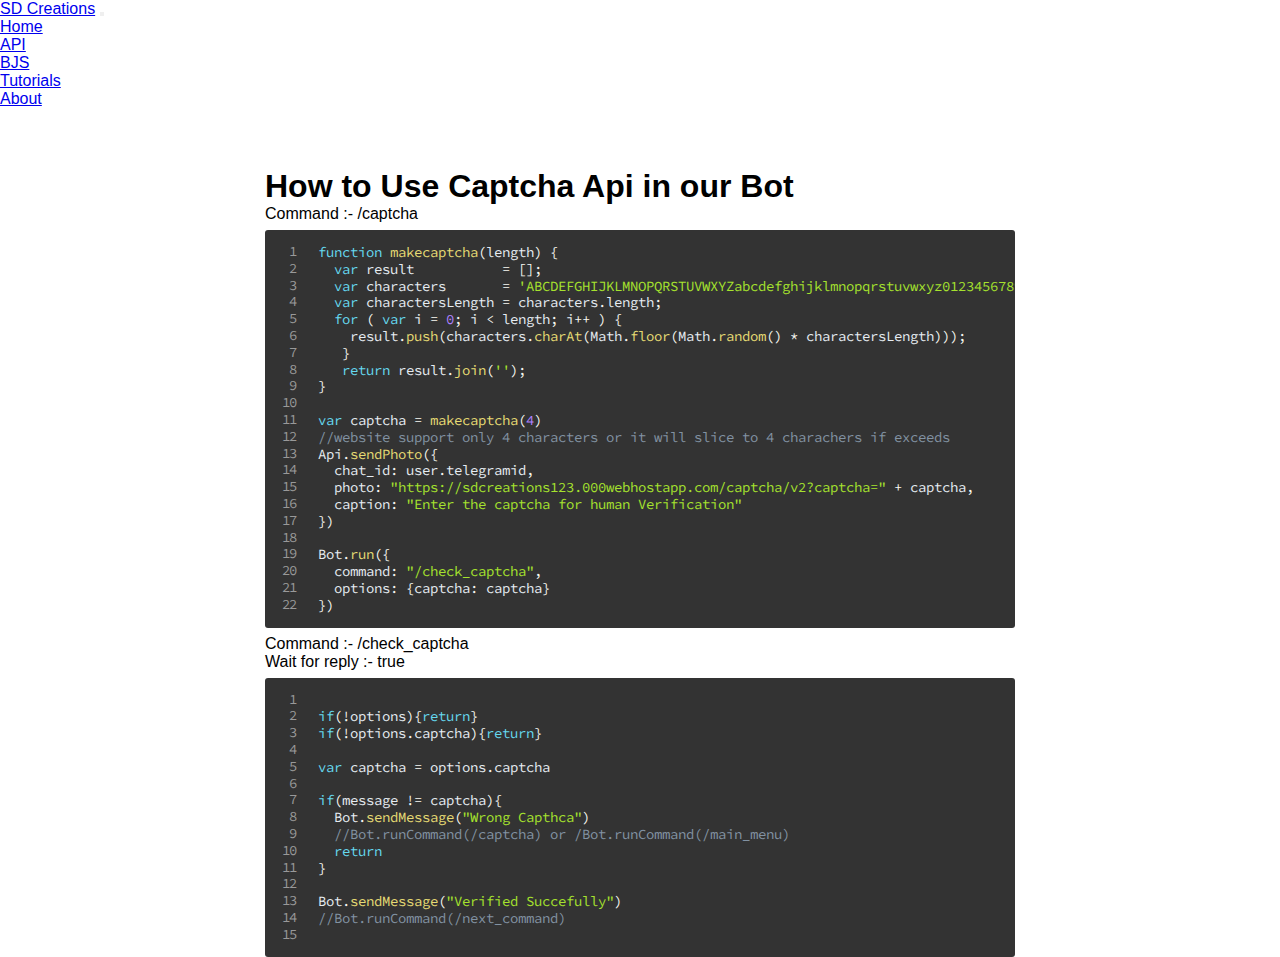
<file: bjs/how -to-use-captcha-api-in-our-bot.html>
<!DOCTYPE html>
<html>
<title>BB - SD Creations</title>

<head>
  <meta charset="UTF-8">
  <meta name="description" content="SD Creations - Help u in creating own telegram bot with bots.business">
  <meta name="keywords" content="BB,Bots Business,SD creatiions">
  <meta name="viewport"
    content="width=device-width, height=device-height,  initial-scale=1.0, user-scalable=no, user-scalable=0;" />
  <link rel="icon" type="image/x-icon" href="/images/logo.ico" />
  <base target="_top">
  <script src="https://ajax.googleapis.com/ajax/libs/jquery/3.5.1/jquery.min.js"></script>
  <link rel="stylesheet" href="https://cdnjs.cloudflare.com/ajax/libs/font-awesome/4.7.0/css/font-awesome.min.css">
  <link rel="stylesheet" href="/css/bjs.css">
  <link rel="preconnect" href="https://fonts.gstatic.com">
  <link rel="preconnect" href="https://fonts.gstatic.com">
  <link href="https://fonts.googleapis.com/css?family=Source+Code+Pro:500&display=swap" rel="stylesheet">
  <script src="/js/index.js"></script>
  <link href="https://cdn.jsdelivr.net/npm/bootstrap@5.0.1/dist/css/bootstrap.min.css" rel="stylesheet"
        integrity="sha384-+0n0xVW2eSR5OomGNYDnhzAbDsOXxcvSN1TPprVMTNDbiYZCxYbOOl7+AMvyTG2x" crossorigin="anonymous">
  <script src="https://cdn.jsdelivr.net/npm/bootstrap@5.0.1/dist/js/bootstrap.bundle.min.js"
        integrity="sha384-gtEjrD/SeCtmISkJkNUaaKMoLD0//ElJ19smozuHV6z3Iehds+3Ulb9Bn9Plx0x4"
        crossorigin="anonymous"></script>


</head>

<body>
  <section id="top_nav">

    <nav class="navbar navbar-expand-lg navbar-dark bg-primary fixed-top">
      <div class="container-fluid">
          <a class="navbar-brand" href="#">SD Creations</a>
          <button class="navbar-toggler" type="button" data-bs-toggle="collapse" data-bs-target="#navbarNav"
              aria-controls="navbarNav" aria-expanded="false" aria-label="Toggle navigation">
              <span class="navbar-toggler-icon"></span>
          </button>
          <div class="collapse navbar-collapse" id="navbarNav">
              <ul class="nav navbar-nav ms-auto">
                  <li class="nav-item px-3">
                      <a class="nav-link active" href="/">Home</a>
                  </li>
                  <li class="nav-item px-3">
                      <a class="nav-link" href="https://docs.api.sdcreations.tk/">API</a>
                  </li>
                  <li class="nav-item px-3">
                      <a class="nav-link" href="/bjs">BJS</a>
                  </li>
                  <li class="nav-item px-3">
                      <a class="nav-link" href="/tutorials">Tutorials</a>
                  </li>
                  <li class="nav-item px-3">
                      <a class="nav-link" href="/#about-page">About</a>
                  </li>
              </ul>
          </div>
      </div>
  </nav>
  
  </section>
  <section id="content">
    <div class="content ">
      <H2 class="" style="font-size: 32px;"> How to Use Captcha Api in our Bot</H2>
      <div class="line-numbers jumbotron mt-3" style="width: auto;">
      <div class=" fs-6">
        <span class="fw-bolder ">Command :-</span>  /captcha
      </div>

<pre data-prismjs-copy="Copy">
<code id="demo" class="language-js">function makecaptcha(length) {
  var result           = [];
  var characters       = 'ABCDEFGHIJKLMNOPQRSTUVWXYZabcdefghijklmnopqrstuvwxyz0123456789';
  var charactersLength = characters.length;
  for ( var i = 0; i < length; i++ ) {
    result.push(characters.charAt(Math.floor(Math.random() * charactersLength)));
   }
   return result.join('');
}

var captcha = makecaptcha(4)  
//website support only 4 characters or it will slice to 4 charachers if exceeds
Api.sendPhoto({
  chat_id: user.telegramid,
  photo: "https://sdcreations123.000webhostapp.com/captcha/v2?captcha=" + captcha,
  caption: "Enter the captcha for human Verification"
})

Bot.run({
  command: "/check_captcha",
  options: {captcha: captcha}
})
</code></pre>
</div>

<div class="line-numbers jumbotron mt-3" style="width: auto;">
<div class="">
  <span class="fw-bolder">Command :-</span>  /check_captcha
</div>
<div class="">
  <span class="fw-bolder">Wait for reply :-</span> true
</div>
<pre data-prismjs-copy="Copy">
<code id="demo" class="language-js" >
if(!options){return}
if(!options.captcha){return}

var captcha = options.captcha

if(message != captcha){
  Bot.sendMessage("Wrong Capthca")
  //Bot.runCommand(/captcha) or /Bot.runCommand(/main_menu)
  return
}

Bot.sendMessage("Verified Succefully")
//Bot.runCommand(/next_command) 

</code></pre>
</div>
    </div>
  </section>
</body>

</html>
</file>
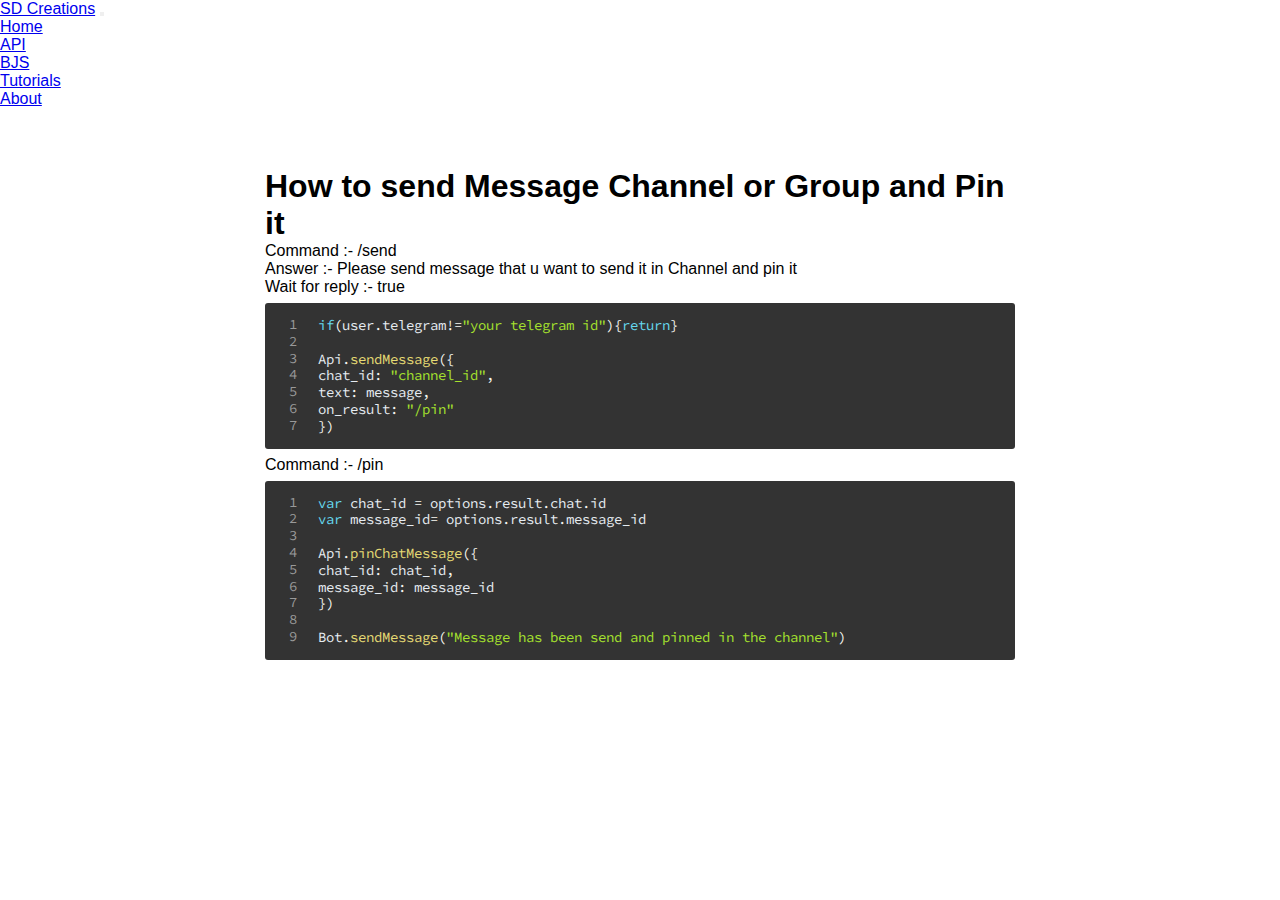
<file: bjs/how-to-send-message-channel-or-group-and-pin-it.html>
<!DOCTYPE html>
<html>
<title>BB - SD Creations</title>

<head>
  <meta charset="UTF-8">
  <meta name="description" content="SD Creations - Help u in creating own telegram bot with bots.business">
  <meta name="keywords" content="BB,Bots Business,SD creatiions">
  <meta name="viewport"
    content="width=device-width, height=device-height,  initial-scale=1.0, user-scalable=no, user-scalable=0;" />
  <link rel="icon" type="image/x-icon" href="/images/logo.ico" />
  <base target="_top">
  <script src="https://ajax.googleapis.com/ajax/libs/jquery/3.5.1/jquery.min.js"></script>
  <link rel="stylesheet" href="https://cdnjs.cloudflare.com/ajax/libs/font-awesome/4.7.0/css/font-awesome.min.css">
  <link rel="stylesheet" href="/css/bjs.css">
  <link rel="preconnect" href="https://fonts.gstatic.com">
  <link rel="preconnect" href="https://fonts.gstatic.com">
  <link href="https://fonts.googleapis.com/css?family=Source+Code+Pro:500&display=swap" rel="stylesheet">
  <script src="/js/index.js"></script>
  <link href="https://cdn.jsdelivr.net/npm/bootstrap@5.0.1/dist/css/bootstrap.min.css" rel="stylesheet"
        integrity="sha384-+0n0xVW2eSR5OomGNYDnhzAbDsOXxcvSN1TPprVMTNDbiYZCxYbOOl7+AMvyTG2x" crossorigin="anonymous">
  <script src="https://cdn.jsdelivr.net/npm/bootstrap@5.0.1/dist/js/bootstrap.bundle.min.js"
        integrity="sha384-gtEjrD/SeCtmISkJkNUaaKMoLD0//ElJ19smozuHV6z3Iehds+3Ulb9Bn9Plx0x4"
        crossorigin="anonymous"></script>


</head>

<body>
  <section id="top_nav">

    <nav class="navbar navbar-expand-lg navbar-dark bg-primary fixed-top">
      <div class="container-fluid">
          <a class="navbar-brand" href="#">SD Creations</a>
          <button class="navbar-toggler" type="button" data-bs-toggle="collapse" data-bs-target="#navbarNav"
              aria-controls="navbarNav" aria-expanded="false" aria-label="Toggle navigation">
              <span class="navbar-toggler-icon"></span>
          </button>
          <div class="collapse navbar-collapse" id="navbarNav">
              <ul class="nav navbar-nav ms-auto">
                  <li class="nav-item px-3">
                      <a class="nav-link " href="/">Home</a>
                  </li>
                  <li class="nav-item px-3">
                      <a class="nav-link" href="https://docs.api.sdcreations.tk/">API</a>
                  </li>
                  <li class="nav-item px-3">
                      <a class="nav-link active" href="/bjs">BJS</a>
                  </li>
                  <li class="nav-item px-3">
                      <a class="nav-link" href="/tutorials">Tutorials</a>
                  </li>
                  <li class="nav-item px-3">
                      <a class="nav-link" href="/#about-page">About</a>
                  </li>
              </ul>
          </div>
      </div>
  </nav>
  
  </section>
  <section id="content">
    <div class="content ">
      <H2 class="" style="font-size: 32px;">How to send Message Channel or Group and Pin it </H2>
      <div class="line-numbers jumbotron mt-3" style="width: auto;">
      <div class=" fs-6">
        <span class="fw-bolder ">Command :-</span> /send
      </div>
      <div class=" fs-6">
        <span class="fw-bolder ">Answer :-</span> Please send message that u want to send it in Channel and pin it
      </div>      <div class=" fs-6">
        <span class="fw-bolder ">Wait for reply :-</span>  true
      </div>

<pre data-prismjs-copy="Copy">
<code id="demo" class="language-js">if(user.telegram!="your telegram id"){return}

Api.sendMessage({
chat_id: "channel_id",
text: message,
on_result: "/pin"
})
</code></pre>
</div>

<div class="line-numbers jumbotron mt-3" style="width: auto;">
  <div class=" fs-6">
    <span class="fw-bolder ">Command :-</span> /pin
  </div>

<pre data-prismjs-copy="Copy">
<code id="demo" class="language-js">var chat_id = options.result.chat.id
var message_id= options.result.message_id

Api.pinChatMessage({
chat_id: chat_id,
message_id: message_id
})

Bot.sendMessage("Message has been send and pinned in the channel")
</code></pre>
</div>

</div>
  </section>
</body>

</html>
</file>
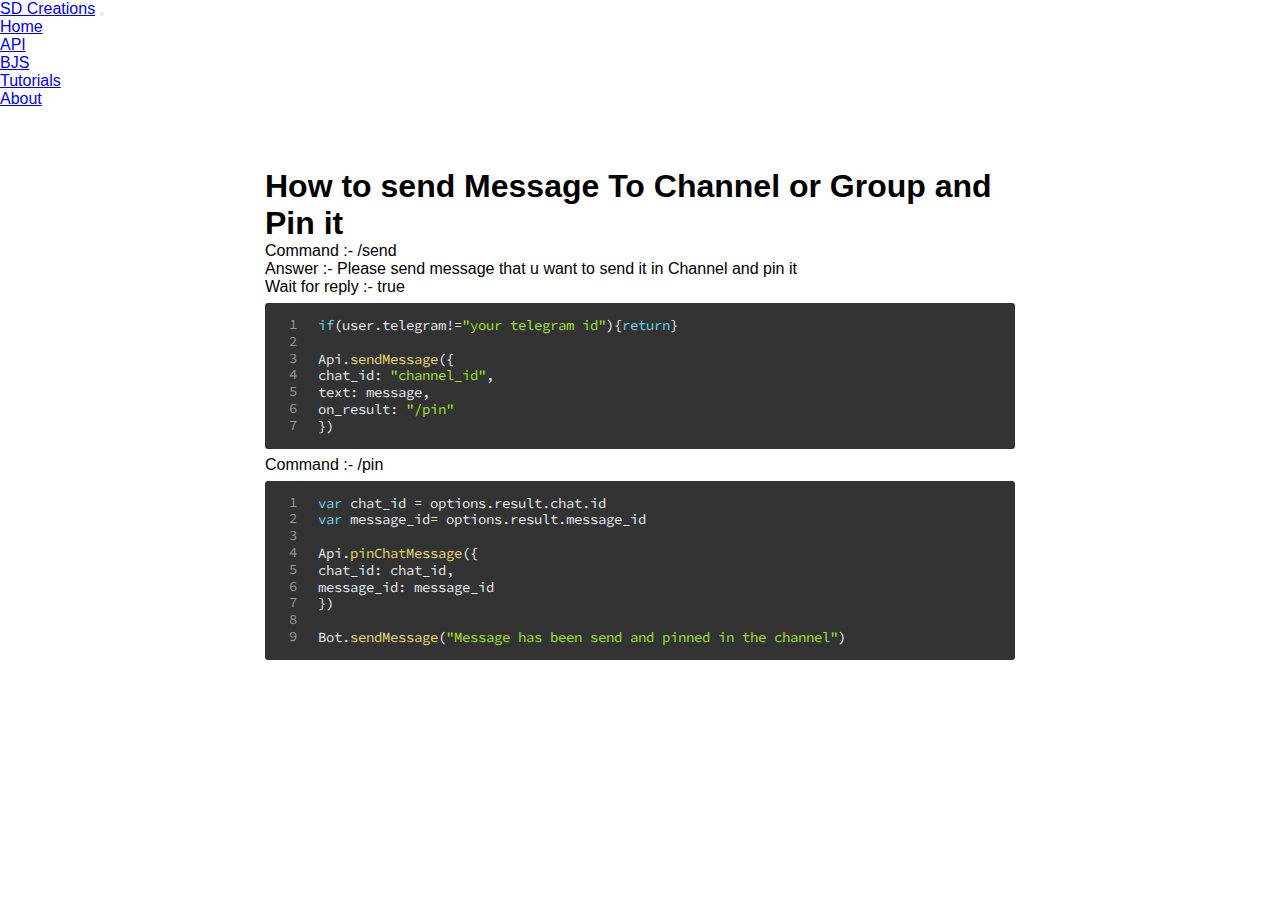
<file: bjs/how-to-send-message-to-channel-or-group-and-pin-it.html>
<!DOCTYPE html>
<html>
<title>BB - SD Creations</title>

<head>
  <meta charset="UTF-8">
  <meta name="description" content="SD Creations - Help u in creating own telegram bot with bots.business">
  <meta name="keywords" content="BB,Bots Business,SD creatiions">
  <meta name="viewport"
    content="width=device-width, height=device-height,  initial-scale=1.0, user-scalable=no, user-scalable=0;" />
  <link rel="icon" type="image/x-icon" href="/images/logo.ico" />
  <base target="_top">
  <script src="https://ajax.googleapis.com/ajax/libs/jquery/3.5.1/jquery.min.js"></script>
  <link rel="stylesheet" href="https://cdnjs.cloudflare.com/ajax/libs/font-awesome/4.7.0/css/font-awesome.min.css">
  <link rel="stylesheet" href="/css/bjs.css">
  <link rel="preconnect" href="https://fonts.gstatic.com">
  <link rel="preconnect" href="https://fonts.gstatic.com">
  <link href="https://fonts.googleapis.com/css?family=Source+Code+Pro:500&display=swap" rel="stylesheet">
  <script src="/js/index.js"></script>
  <link href="https://cdn.jsdelivr.net/npm/bootstrap@5.0.1/dist/css/bootstrap.min.css" rel="stylesheet"
        integrity="sha384-+0n0xVW2eSR5OomGNYDnhzAbDsOXxcvSN1TPprVMTNDbiYZCxYbOOl7+AMvyTG2x" crossorigin="anonymous">
  <script src="https://cdn.jsdelivr.net/npm/bootstrap@5.0.1/dist/js/bootstrap.bundle.min.js"
        integrity="sha384-gtEjrD/SeCtmISkJkNUaaKMoLD0//ElJ19smozuHV6z3Iehds+3Ulb9Bn9Plx0x4"
        crossorigin="anonymous"></script>


</head>

<body>
  <section id="top_nav">

    <nav class="navbar navbar-expand-lg navbar-dark bg-primary fixed-top">
      <div class="container-fluid">
          <a class="navbar-brand" href="#">SD Creations</a>
          <button class="navbar-toggler" type="button" data-bs-toggle="collapse" data-bs-target="#navbarNav"
              aria-controls="navbarNav" aria-expanded="false" aria-label="Toggle navigation">
              <span class="navbar-toggler-icon"></span>
          </button>
          <div class="collapse navbar-collapse" id="navbarNav">
              <ul class="nav navbar-nav ms-auto">
                  <li class="nav-item px-3">
                      <a class="nav-link " href="/">Home</a>
                  </li>
                  <li class="nav-item px-3">
                      <a class="nav-link" href="https://docs.api.sdcreations.tk/">API</a>
                  </li>
                  <li class="nav-item px-3">
                      <a class="nav-link active" href="/bjs">BJS</a>
                  </li>
                  <li class="nav-item px-3">
                      <a class="nav-link" href="/tutorials">Tutorials</a>
                  </li>
                  <li class="nav-item px-3">
                      <a class="nav-link" href="/#about-page">About</a>
                  </li>
              </ul>
          </div>
      </div>
  </nav>
  
  </section>
  <section id="content">
    <div class="content ">
      <H2 class="" style="font-size: 32px;">How to send Message To Channel or Group and Pin it </H2>
      <div class="line-numbers jumbotron mt-3" style="width: auto;">
      <div class=" fs-6">
        <span class="fw-bolder ">Command :-</span> /send
      </div>
      <div class=" fs-6">
        <span class="fw-bolder ">Answer :-</span> Please send message that u want to send it in Channel and pin it
      </div>      <div class=" fs-6">
        <span class="fw-bolder ">Wait for reply :-</span>  true
      </div>

<pre data-prismjs-copy="Copy">
<code id="demo" class="language-js">if(user.telegram!="your telegram id"){return}

Api.sendMessage({
chat_id: "channel_id",
text: message,
on_result: "/pin"
})
</code></pre>
</div>

<div class="line-numbers jumbotron mt-3" style="width: auto;">
  <div class=" fs-6">
    <span class="fw-bolder ">Command :-</span> /pin
  </div>

<pre data-prismjs-copy="Copy">
<code id="demo" class="language-js">var chat_id = options.result.chat.id
var message_id= options.result.message_id

Api.pinChatMessage({
chat_id: chat_id,
message_id: message_id
})

Bot.sendMessage("Message has been send and pinned in the channel")
</code></pre>
</div>

</div>
  </section>
</body>

</html>
</file>
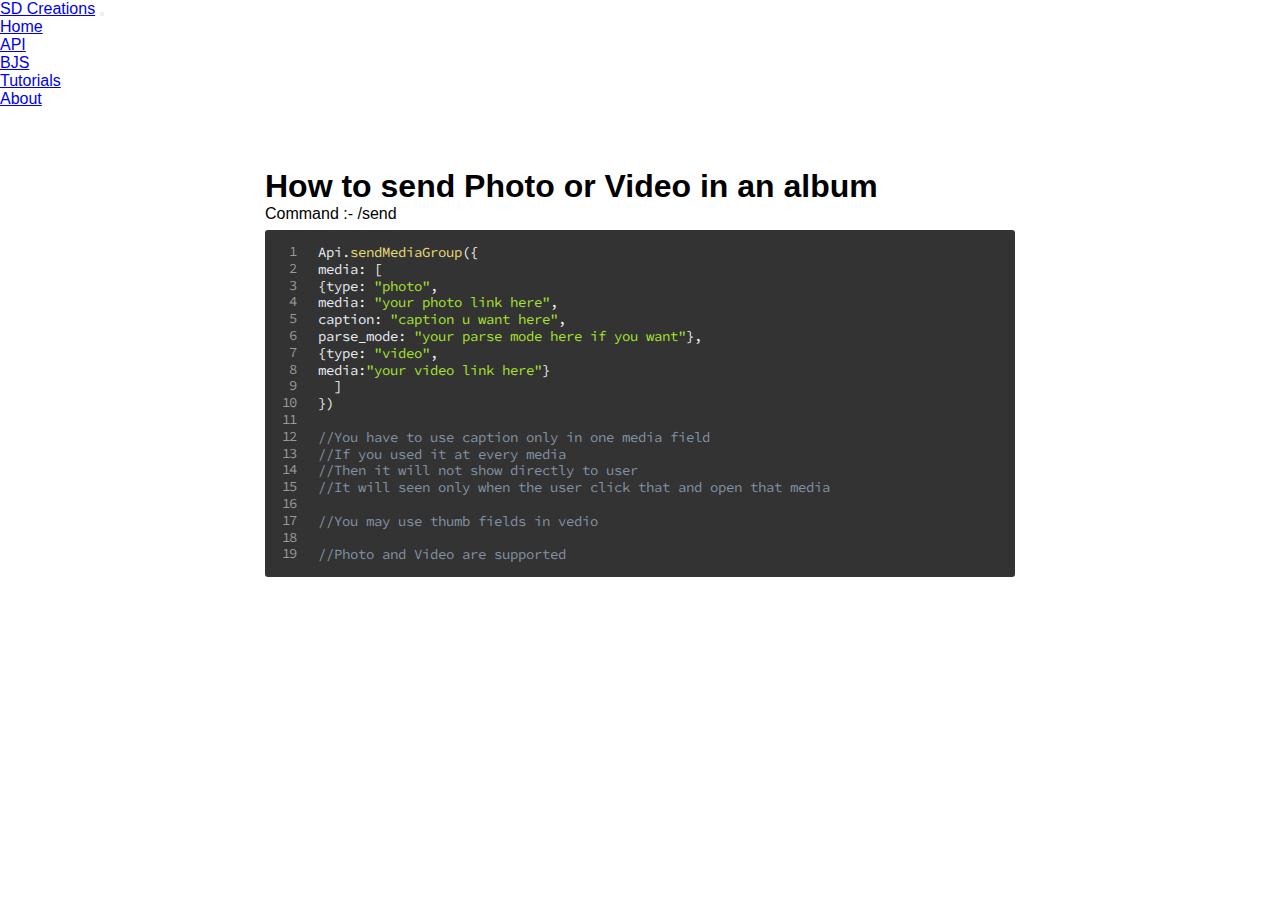
<file: bjs/how-to-send-photo-or-video-in-an-album.html>
<!DOCTYPE html>
<html>
<title>BB - SD Creations</title>

<head>
  <meta charset="UTF-8">
  <meta name="description" content="SD Creations - Help u in creating own telegram bot with bots.business">
  <meta name="keywords" content="BB,Bots Business,SD creatiions">
  <meta name="viewport"
    content="width=device-width, height=device-height,  initial-scale=1.0, user-scalable=no, user-scalable=0;" />
  <link rel="icon" type="image/x-icon" href="/images/logo.ico" />
  <base target="_top">
  <script src="https://ajax.googleapis.com/ajax/libs/jquery/3.5.1/jquery.min.js"></script>
  <link rel="stylesheet" href="https://cdnjs.cloudflare.com/ajax/libs/font-awesome/4.7.0/css/font-awesome.min.css">
  <link rel="stylesheet" href="/css/bjs.css">
  <link rel="preconnect" href="https://fonts.gstatic.com">
  <link rel="preconnect" href="https://fonts.gstatic.com">
  <link href="https://fonts.googleapis.com/css?family=Source+Code+Pro:500&display=swap" rel="stylesheet">
  <script src="/js/index.js"></script>
  <link href="https://cdn.jsdelivr.net/npm/bootstrap@5.0.1/dist/css/bootstrap.min.css" rel="stylesheet"
        integrity="sha384-+0n0xVW2eSR5OomGNYDnhzAbDsOXxcvSN1TPprVMTNDbiYZCxYbOOl7+AMvyTG2x" crossorigin="anonymous">
  <script src="https://cdn.jsdelivr.net/npm/bootstrap@5.0.1/dist/js/bootstrap.bundle.min.js"
        integrity="sha384-gtEjrD/SeCtmISkJkNUaaKMoLD0//ElJ19smozuHV6z3Iehds+3Ulb9Bn9Plx0x4"
        crossorigin="anonymous"></script>


</head>

<body>
  <section id="top_nav">

    <nav class="navbar navbar-expand-lg navbar-dark bg-primary fixed-top">
      <div class="container-fluid">
          <a class="navbar-brand" href="#">SD Creations</a>
          <button class="navbar-toggler" type="button" data-bs-toggle="collapse" data-bs-target="#navbarNav"
              aria-controls="navbarNav" aria-expanded="false" aria-label="Toggle navigation">
              <span class="navbar-toggler-icon"></span>
          </button>
          <div class="collapse navbar-collapse" id="navbarNav">
              <ul class="nav navbar-nav ms-auto">
                  <li class="nav-item px-3">
                      <a class="nav-link " href="/">Home</a>
                  </li>
                  <li class="nav-item px-3">
                      <a class="nav-link" href="https://docs.api.sdcreations.tk/">API</a>
                  </li>
                  <li class="nav-item px-3">
                      <a class="nav-link active" href="/bjs">BJS</a>
                  </li>
                  <li class="nav-item px-3">
                      <a class="nav-link" href="/tutorials">Tutorials</a>
                  </li>
                  <li class="nav-item px-3">
                      <a class="nav-link" href="/#about-page">About</a>
                  </li>
              </ul>
          </div>
      </div>
  </nav>
  
  </section>
  <section id="content">
    <div class="content ">
      <H2 class="" style="font-size: 32px;">How to send Photo or Video in an album</H2>
      <div class="line-numbers jumbotron mt-3" style="width: auto;">
      <div class=" fs-6">
        <span class="fw-bolder ">Command :-</span>  /send
      </div>

<pre data-prismjs-copy="Copy">
<code id="demo" class="language-js">Api.sendMediaGroup({
media: [
{type: "photo", 
media: "your photo link here",
caption: "caption u want here",
parse_mode: "your parse mode here if you want"},
{type: "video", 
media:"your video link here"}
  ]
})

//You have to use caption only in one media field
//If you used it at every media
//Then it will not show directly to user
//It will seen only when the user click that and open that media

//You may use thumb fields in vedio 

//Photo and Video are supported
</code></pre>
</div>

    </div>
  </section>
</body>

</html>
</file>
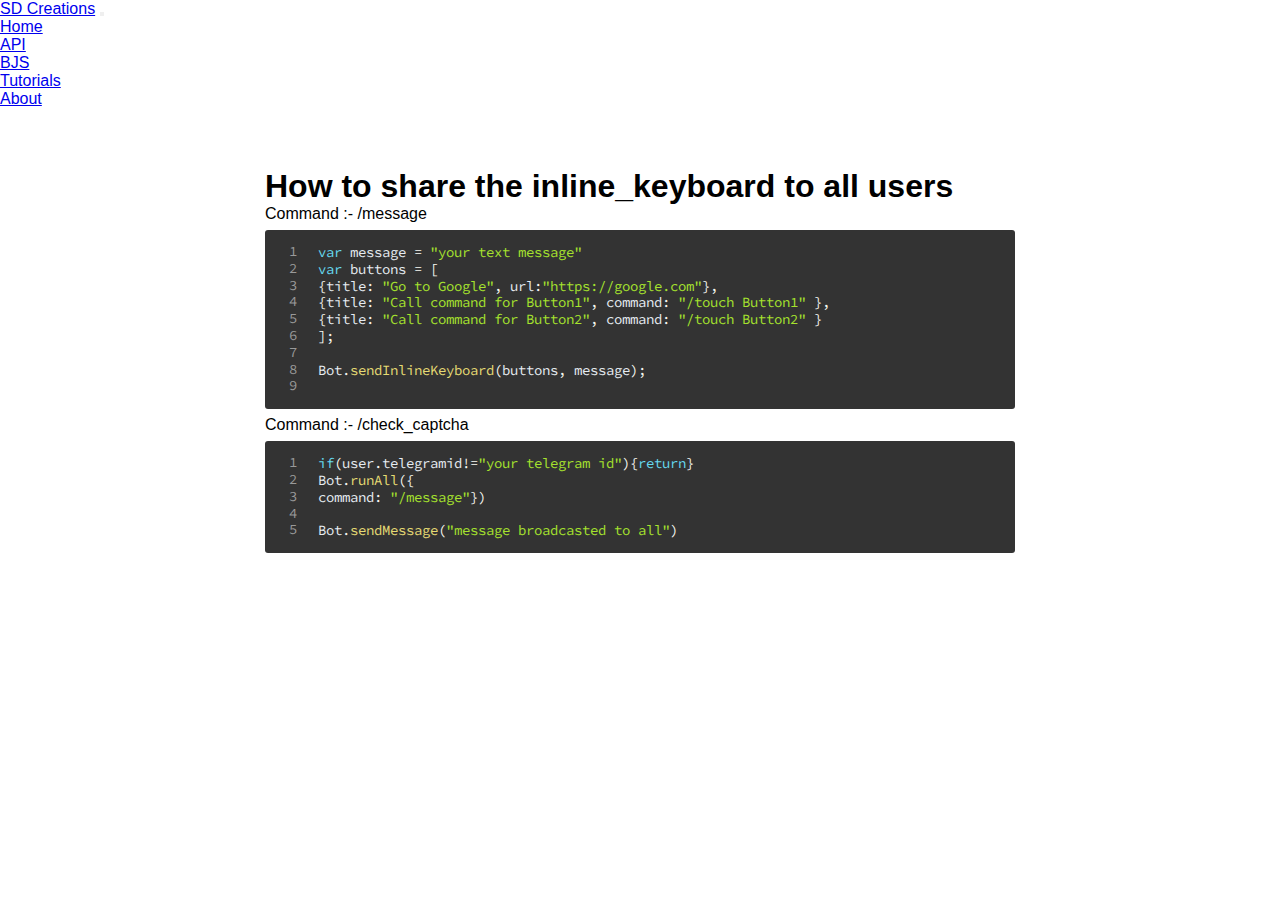
<file: bjs/how-to-share-the-inline-keyboard-to-all-users.html>
<!DOCTYPE html>
<html>
<title>BB - SD Creations</title>

<head>
  <meta charset="UTF-8">
  <meta name="description" content="SD Creations - Help u in creating own telegram bot with bots.business">
  <meta name="keywords" content="BB,Bots Business,SD creatiions">
  <meta name="viewport"
    content="width=device-width, height=device-height,  initial-scale=1.0, user-scalable=no, user-scalable=0;" />
  <link rel="icon" type="image/x-icon" href="/images/logo.ico" />
  <base target="_top">
  <script src="https://ajax.googleapis.com/ajax/libs/jquery/3.5.1/jquery.min.js"></script>
  <link rel="stylesheet" href="https://cdnjs.cloudflare.com/ajax/libs/font-awesome/4.7.0/css/font-awesome.min.css">
  <link rel="stylesheet" href="/css/bjs.css">
  <link rel="preconnect" href="https://fonts.gstatic.com">
  <link rel="preconnect" href="https://fonts.gstatic.com">
  <link href="https://fonts.googleapis.com/css?family=Source+Code+Pro:500&display=swap" rel="stylesheet">
  <script src="/js/index.js"></script>
  <link href="https://cdn.jsdelivr.net/npm/bootstrap@5.0.1/dist/css/bootstrap.min.css" rel="stylesheet"
        integrity="sha384-+0n0xVW2eSR5OomGNYDnhzAbDsOXxcvSN1TPprVMTNDbiYZCxYbOOl7+AMvyTG2x" crossorigin="anonymous">
  <script src="https://cdn.jsdelivr.net/npm/bootstrap@5.0.1/dist/js/bootstrap.bundle.min.js"
        integrity="sha384-gtEjrD/SeCtmISkJkNUaaKMoLD0//ElJ19smozuHV6z3Iehds+3Ulb9Bn9Plx0x4"
        crossorigin="anonymous"></script>


</head>

<body>
  <section id="top_nav">

    <nav class="navbar navbar-expand-lg navbar-dark bg-primary fixed-top">
      <div class="container-fluid">
          <a class="navbar-brand" href="#">SD Creations</a>
          <button class="navbar-toggler" type="button" data-bs-toggle="collapse" data-bs-target="#navbarNav"
              aria-controls="navbarNav" aria-expanded="false" aria-label="Toggle navigation">
              <span class="navbar-toggler-icon"></span>
          </button>
          <div class="collapse navbar-collapse" id="navbarNav">
              <ul class="nav navbar-nav ms-auto">
                  <li class="nav-item px-3">
                      <a class="nav-link " href="/">Home</a>
                  </li>
                  <li class="nav-item px-3">
                      <a class="nav-link" href="https://docs.api.sdcreations.tk/">API</a>
                  </li>
                  <li class="nav-item px-3">
                      <a class="nav-link active" href="/bjs">BJS</a>
                  </li>
                  <li class="nav-item px-3">
                      <a class="nav-link" href="/tutorials">Tutorials</a>
                  </li>
                  <li class="nav-item px-3">
                      <a class="nav-link" href="/#about-page">About</a>
                  </li>
              </ul>
          </div>
      </div>
  </nav>
  
  </section>
  <section id="content">
    <div class="content ">
      <H2 class="" style="font-size: 32px;">How to share the inline_keyboard to all users</H2>
      <div class="line-numbers jumbotron mt-3" style="width: auto;">
      <div class=" fs-6">
        <span class="fw-bolder ">Command :-</span>  /message
      </div>

<pre data-prismjs-copy="Copy">
<code id="demo" class="language-js">var message = "your text message"
var buttons = [
{title: "Go to Google", url:"https://google.com"},
{title: "Call command for Button1", command: "/touch Button1" },
{title: "Call command for Button2", command: "/touch Button2" }
];

Bot.sendInlineKeyboard(buttons, message);

</code></pre>
</div>

<div class="line-numbers jumbotron mt-3" style="width: auto;">
<div class="">
  <span class="fw-bolder">Command :-</span>  /check_captcha
</div>
<pre data-prismjs-copy="Copy">
<code id="demo" class="language-js" >if(user.telegramid!="your telegram id"){return}
Bot.runAll({
command: "/message"})

Bot.sendMessage("message broadcasted to all")
</code></pre>
</div>
    </div>
  </section>
</body>

</html>
</file>
<file: css/bjs.css>
body {
    margin: 0px;
    padding: 0px;
    font-family: 'Exo', sans-serif;
    width: 100%;
    height:100vh;
  }
  
  
  *{
    margin: 0px;
    padding: 0px;
  }
  
 #content{
      padding: 0px 5%;
      margin-top: 60px;
  }

  .content{
    display: block;
    margin-left: auto;
    margin-right: auto;
    width: 100%;
    max-width: 750px;
  }

 code[class*="language-"],
 pre[class*="language-"] {
     color: rgb(230, 236, 241);
     background: none;
     font-family: 'Source Code Pro', monospace;
     font-size: 14px;
     text-align: left;
     white-space: pre;
     word-spacing: normal;
     word-break: normal;
     word-wrap: normal;
     line-height: 1.2;
     -moz-tab-size: 4;
     -o-tab-size: 4;
     tab-size: 2;
 
     -webkit-hyphens: none;
     -moz-hyphens: none;
     -ms-hyphens: none;
     hyphens: none;
 }
 
 /* Code blocks */
 pre[class*="language-"] {
     padding: 1em;
     margin: .5em 0;
     overflow: auto;
     border-radius:3px;
 }
 
 :not(pre) > code[class*="language-"],
 pre[class*="language-"] {
     background:#333333;
 }
 
 /* Inline code */
 :not(pre) > code[class*="language-"] {
     padding: .1em;
     border-radius: .3em;
     white-space: normal;
 }
 
 .token.comment,
 .token.prolog,
 .token.doctype,
 .token.cdata {
     color: #8292a2;
 }
 
 .token.punctuation {
     color: #f8f8f2;
 }
 
 .token.namespace {
     opacity: .7;
 }
 
 .token.property,
 .token.tag,
 .token.constant,
 .token.symbol,
 .token.deleted {
     color: #f92672;
 }
 
 .token.boolean,
 .token.number {
     color: #ae81ff;
 }
 
 .token.selector,
 .token.attr-name,
 .token.string,
 .token.char,
 .token.builtin,
 .token.inserted {
     color: #a6e22e;
 }
 
 .token.operator,
 .token.entity,
 .token.url,
 .language-css .token.string,
 .style .token.string,
 .token.variable {
     color: #f8f8f2;
 }
 
 .token.atrule,
 .token.attr-value,
 .token.function,
 .token.class-name {
     color: #e6db74;
 }
 
 .token.keyword {
     color: #66d9ef;
 }
 
 .token.regex,
 .token.important {
     color: #fd971f;
 }
 
 .token.important,
 .token.bold {
     font-weight: bold;
 }
 .token.italic {
     font-style: italic;
 }
 
 .token.entity {
     cursor: help;
 }
 
 pre[class*="language-"].line-numbers {
     position: relative;
     padding-left: 3.8em;
     counter-reset: linenumber;
     
 }
 
 pre[class*="language-"].line-numbers > code {
     position: relative;
     white-space: inherit;
     
 }
 
 .line-numbers .line-numbers-rows {
     position: absolute;
     pointer-events: none;
     top: 0;
     font-size: 100%;
     left: -3.8em;
     width: 3em; /* works for line-numbers below 1000 lines */
     letter-spacing: -1px; 
     -webkit-user-select: none;
     -moz-user-select: none;
     -ms-user-select: none;
     user-select: none;
 
 }
 
     .line-numbers-rows > span {
         display: block;
         counter-increment: linenumber;
     }
 
         .line-numbers-rows > span:before {
             content: counter(linenumber);
             color: #999;
             display: block;
             padding-right: 0.8em;
             text-align: right;
         }


div.code-toolbar {
	position: relative;
}

div.code-toolbar > .toolbar {
	position: absolute;
	top: .3em;
	right: .2em;
	transition: opacity 0.3s ease-in-out;
	opacity: 0;
}

div.code-toolbar:hover > .toolbar {
	opacity: 1;
}

/* Separate line b/c rules are thrown out if selector is invalid.
   IE11 and old Edge versions don't support :focus-within. */
div.code-toolbar:focus-within > .toolbar {
	opacity: 1;
}

div.code-toolbar > .toolbar .toolbar-item {
	display: inline-block;
}

div.code-toolbar > .toolbar a {
	cursor: pointer;
}

div.code-toolbar > .toolbar button {
	background: none;
	border: 0;
	color: inherit;
	font: inherit;
	line-height: normal;
	overflow: visible;
	padding: 0;

}

div.code-toolbar > .toolbar a,
div.code-toolbar > .toolbar button,
div.code-toolbar > .toolbar span {
	color: rgb(255, 255, 255);
	font-size: 11px;
	padding: 8px;
	background: rgba(224, 224, 224, 0.2);
	border-radius: 3px;
}

div.code-toolbar > .toolbar a:hover,
div.code-toolbar > .toolbar a:focus,
div.code-toolbar > .toolbar button:hover,
div.code-toolbar > .toolbar button:focus,
div.code-toolbar > .toolbar span:hover,
div.code-toolbar > .toolbar span:focus {
	color: inherit;
	text-decoration: none;
}
</file>
